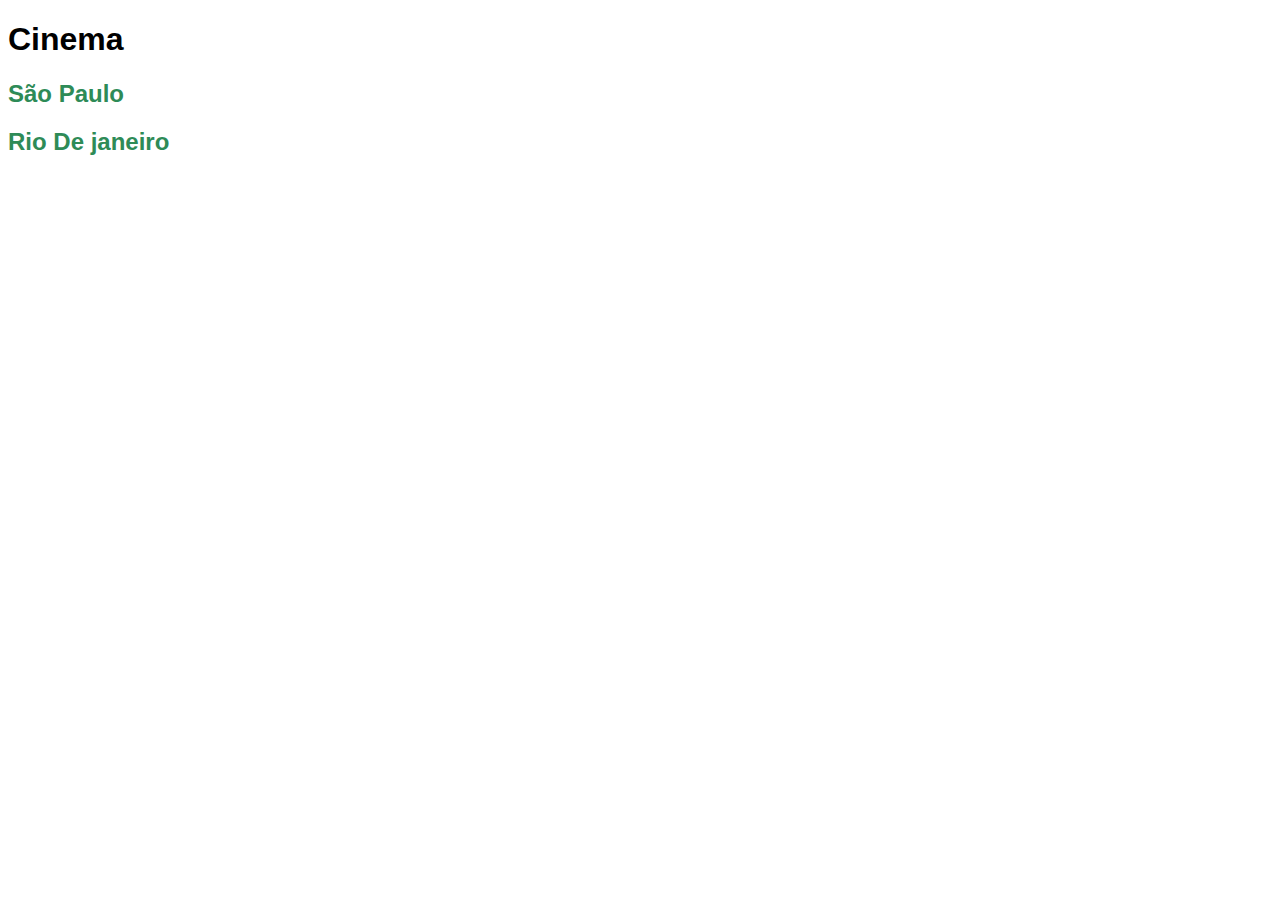
<file: index.html>
<!DOCTYPE html>
<html lang="en">
  <head>
    <meta charset="UTF-8" />
    <title>Cinema</title>
    <link rel="stylesheet" href="/CSS/style.css" />
  </head>
  <body>
    <h1>Cinema</h1>
    <h2><a href="Estados/sp.html">São Paulo</a></h2>
    <h2><a href="Estados/rj.html">Rio De janeiro</a></h2>
  </body>
</html>
</file>
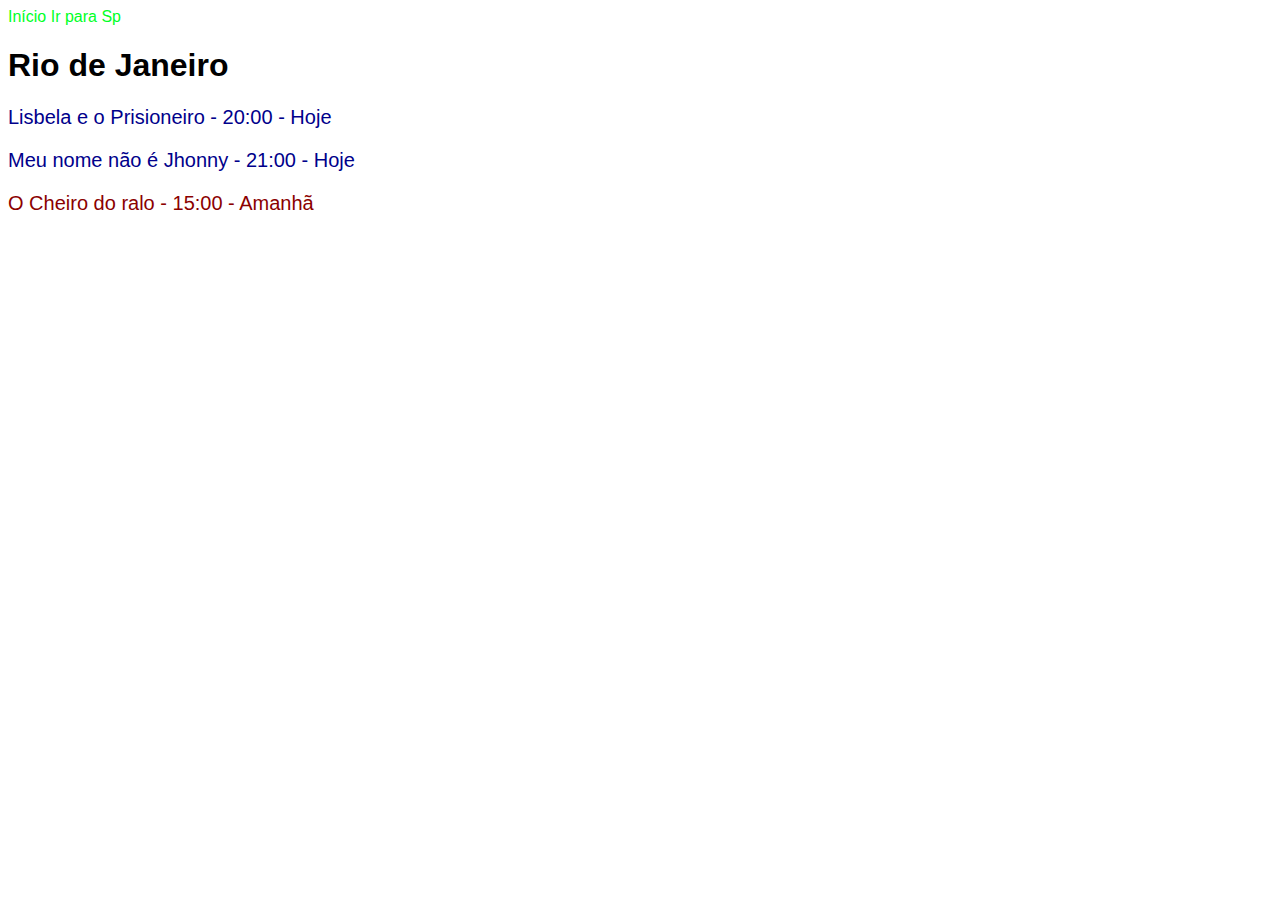
<file: Estados/rj.html>
<!DOCTYPE html>
<html lang="en">
  <head>
    <meta charset="UTF-8" />
    <title>Rio de Janeiro</title>
    <link rel="stylesheet" href="/CSS/style.css" />
  </head>
  <body>
    <a href="/index.html">Início</a>
    <a href="/Estados/sp.html">Ir para Sp</a>
    <h1>Rio de Janeiro</h1>
    <p class="hoje">Lisbela e o Prisioneiro - 20:00 - Hoje</p>
    <p class="hoje">Meu nome não é Jhonny - 21:00 - Hoje</p>
    <p class="amanha">O Cheiro do ralo - 15:00 - Amanhã</p>
  </body>
</html>
</file>
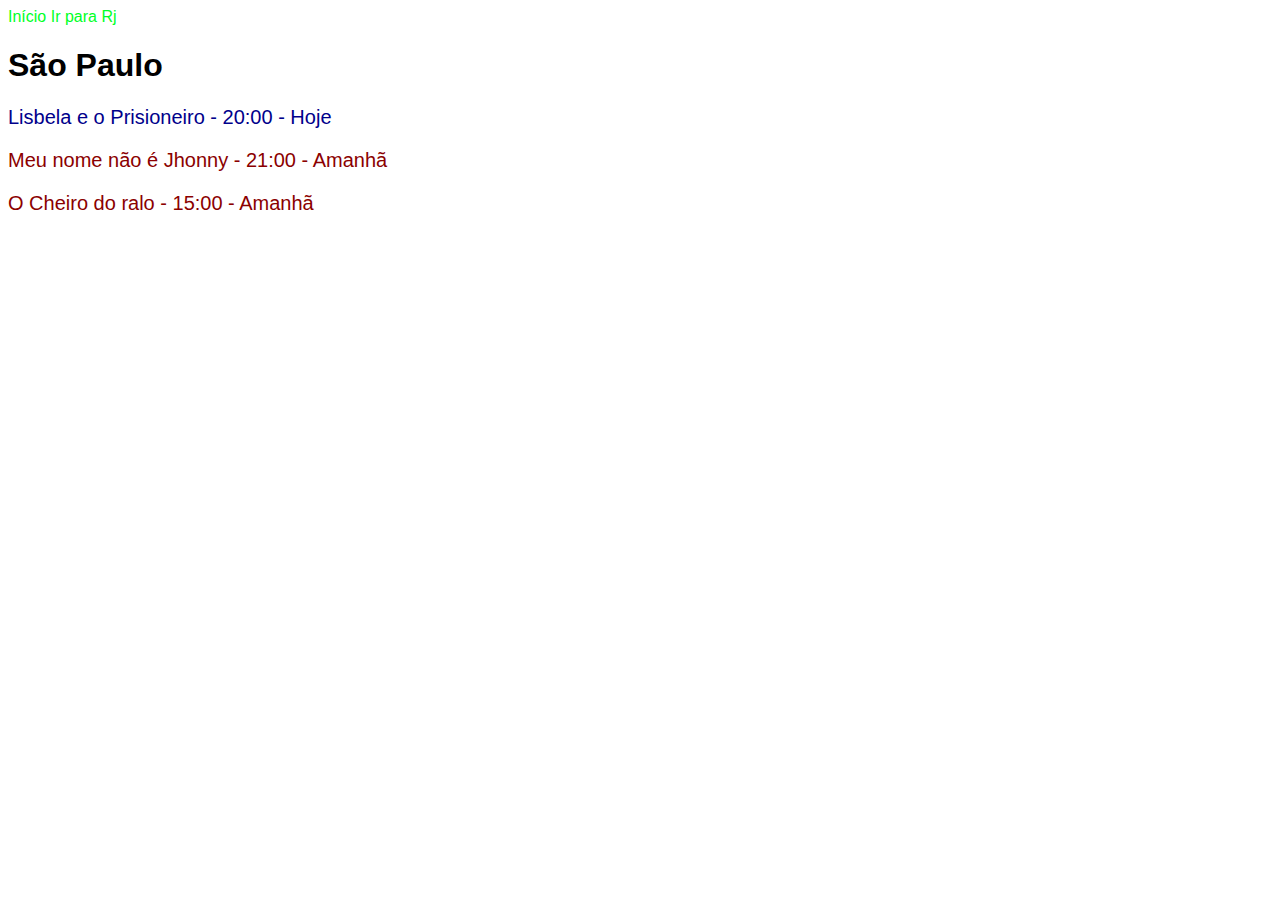
<file: Estados/sp.html>
<!DOCTYPE html>
<html lang="en">
  <head>
    <meta charset="UTF-8" />
    <title>São Paulo</title>
    <link rel="stylesheet" href="/CSS/style.css" />
  </head>
  <body>
    <a href="/index.html">Início</a>
    <a href="/Estados/rj.html">Ir para Rj</a>
    <h1>São Paulo</h1>
    <p class="hoje">Lisbela e o Prisioneiro - 20:00 - Hoje</p>
    <p class="amanha">Meu nome não é Jhonny - 21:00 - Amanhã</p>
    <p class="amanha">O Cheiro do ralo - 15:00 - Amanhã</p>
  </body>
</html>
</file>
<file: CSS/style.css>
.hoje {
  color: darkblue;
}

.amanha {
  color: darkred;
}

a {
  color: rgb(0, 255, 38);
  text-decoration: none;
}

h2 a {
  color: seagreen;
}

p {
  font-size: 20px;
}

body {
  font-family: Arial, Helvetica, sans-serif;
}
</file>
